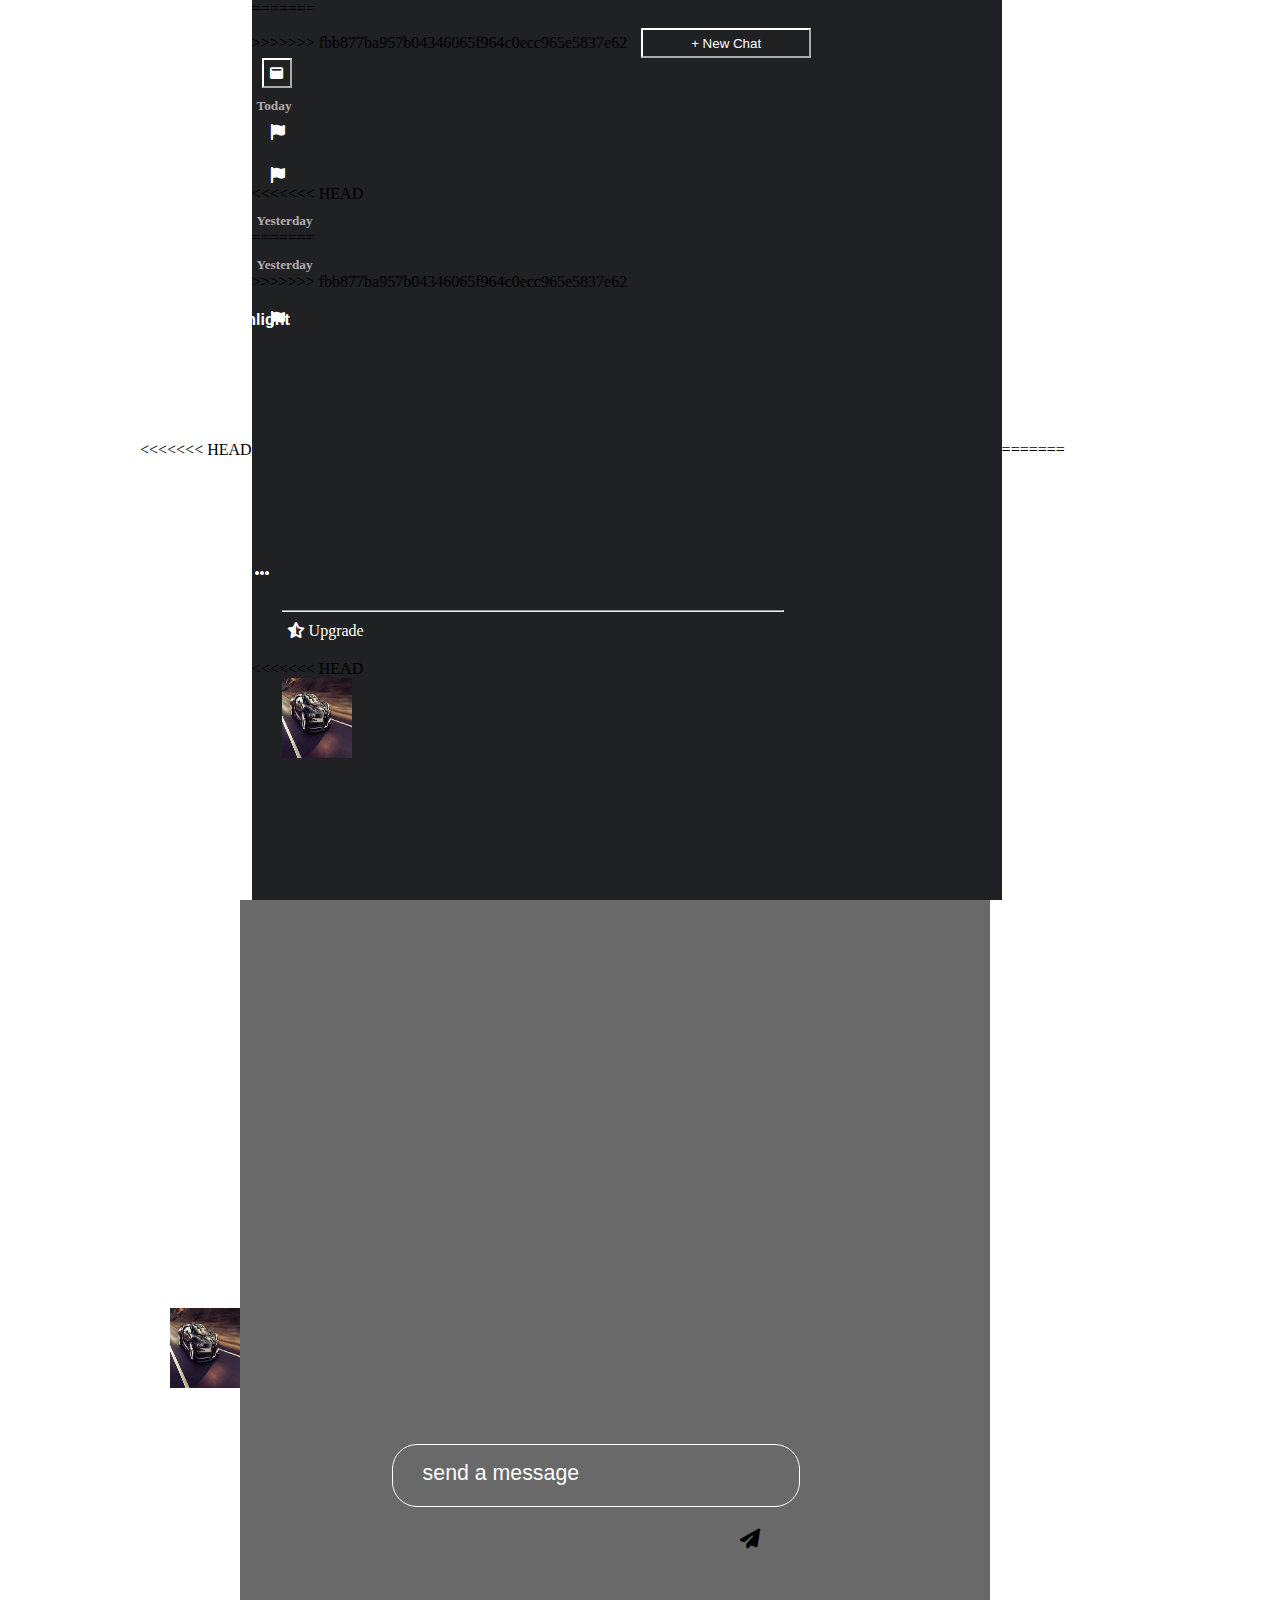
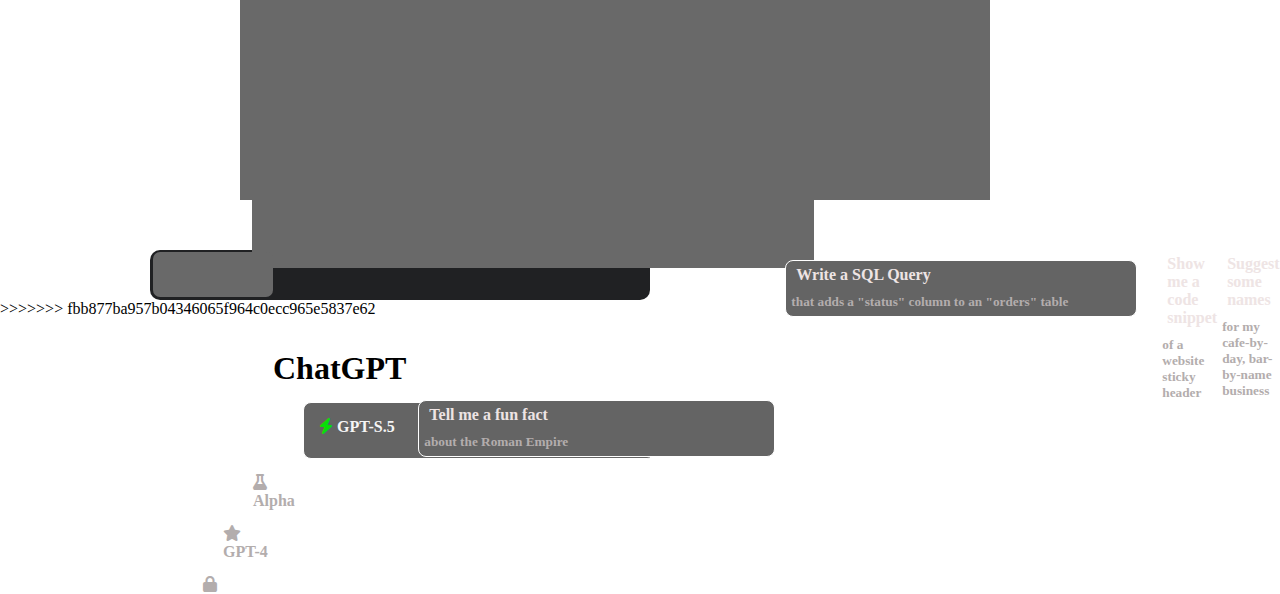
<file: index.html>
<!DOCTYPE html>
<html lang="en">
<head>
    <meta charset="UTF-8">
    <meta name="viewport" content="width=device-width, initial-scale=1.0">
    <title>Classwork</title>
    <link rel="stylesheet" href="fontawesome-free-6.5.1-web/css/all.min.css">
    <link rel="stylesheet" href="fontawesome-free-6.5.1-web/css/all.css">
    <link rel="stylesheet" href="style.css">
</head>
<body>
    <div class="main-container">
<<<<<<< HEAD
        <div class="box">
=======
    <div class="box">
>>>>>>> fbb877ba957b04346065f964c0ecc965e5837e62
         <button class="btn"> + New Chat</button>
        <button class="btn1"><i class="fa-solid fa-window-maximize fa" style="color: white;"></i></button>
        <h5>Today</h5>
        <div class="h"><i class="fa-solid fa-flag" style="color: white;"></i><p> New Chat</p></div>
        <div class="v"><i class="fa-solid fa-flag" style="color: white;"></i> <p2>Use Font Awesome</p2></div>
<<<<<<< HEAD
    <h5>Yesterday</h5>
=======
        <h5>Yesterday</h5>
>>>>>>> fbb877ba957b04346065f964c0ecc965e5837e62
        <div class="k"><i class="fa-solid fa-flag"></i><p3>SCAD Fashion Week Highlight</p3></div>
        <hr>
        <div class="E"><i class="fa-solid fa-star-half-stroke"></i> Upgrade</div>

<<<<<<< HEAD
        <div class="img"><img src="download (4).jpg" alt=""><p class="p1">Victor Okechukwu </p></div>
        <div class="icon"><i class="fa-solid fa-ellipsis"></i></div>
            </div>
        <div class="box1">
                <div class="box2">
                    <div class="box3">
                        <h4 class="h4"><i class="fa-solid fa-bolt" style="color: rgb(8, 224, 8);"></i> GPT-S.5</h5>
                    </div>      
                    <h4 class="text1"><i class="fa-solid fa-flask"></i>  Alpha</h4>
                    <h4 class="text2"><i class="fa-solid fa-star"></i> GPT-4</h4> 
                  <div class="ic"><i class="fa-solid fa-lock" style="color: rgb(179, 173, 173);"></i></div>

                </div>

                  <h1 class="h1">ChatGPT</h1>   
                  <div class="main">
                      <div class="box4">
                          <h4 class="pi">Tell me a fun fact</h4>
                          <h5 class="is">about the Roman Empire</h5></div>
                      <div class="box5">
                          <h4 class="pi">Write a SQL Query</h4>
                           <h5 class="is">that adds a "status" column to an "orders" table</h5></div>
                          </div> 

                          <div class="main1">
                            <div class="box6">
                                <h4 class="pi">Show me a code snippet</h4>
                                <h5 class="gi">of a website sticky header</h5>
                            </div>
                            <div class="box7">
                                <h4 class="pi">Suggest some names</h4>
                                <h5 class="gi">for my cafe-by-day, bar-by-name business</h5>
                            </div>
                        </div>
                        <form>
                            <input type="text" placeholder="send a message" > 
                            <button class="btn5" type="submit"><i class="fa-solid fa-paper-plane fa-xl"></i></button>
                        </form>                                                    
            
        </div>
    </div>
</body>
</html>
=======
    <div class="img"><img src="download (4).jpg" alt=""><p class="p1">Victor Okechukwu </p></div>
    <div class="icon"><i class="fa-solid fa-ellipsis"></i></div>
    <div class="box1">
    </div>
</div>

</div>
<div class="box2">
    <div class="box3">
        <div class="box4">
            <h4 class="h4"><i class="fa-solid fa-bolt" style="color: rgb(8, 224, 8);"></i> GPT-S.5</h5>
        </div>
      
      <h4 class="text1"><i class="fa-solid fa-flask"></i>  Alpha</h4>
      <h4 class="text2"><i class="fa-solid fa-star"></i> GPT-4</h4> 
    <div class="ic"><i class="fa-solid fa-lock" style="color: rgb(179, 173, 173);"></i></div>
    
    </div>
    <h1 class="h1">ChatGPT</h1>   
    <div class="main">
        <div class="box5">
            <h4 class="pi">Tell me a fun fact</h4>
            <h5 class="is">about the Roman Empire</h5></div>
        <div class="box7">
            <h4 class="pi">Write a SQL Query</h4>
             <h5 class="is">that adds a "status" column to an "orders" table</h5></div>
            </div> 

<div class="main1">
    <div class="box8">
        <h4 class="pi">Show me a code snippet</h4>
        <h5 class="gi">of a website sticky header</h5>
    </div>
    <div class="box9">
        <h4 class="pi">Suggest some names</h4>
        <h5 class="gi">for my cafe-by-day, bar-by-name business</h5>
    </div>
</div>
<form>
    <input type="text" placeholder="send a message" > 
    <button class="btn5" type="submit"><i class="fa-solid fa-paper-plane fa-xl"></i></button>
</form>
</div>
</div>
</body>
</html>
>>>>>>> fbb877ba957b04346065f964c0ecc965e5837e62
</file>
<file: style.css>
*{
    margin: 0;
    padding: 0;
}

.box{
    background-color: #202123;
    width: 35%;
    height: 100vh;
}
img{
    width: 70px;
    height: 80px;
    align-items: center;
    margin-left: 30px;
   /* float: left; */
}
h5{
    padding-top: 10px;
    padding-left: 5px;
    color: rgb(179, 173, 173);
}
.h{padding-left: 19px;
    padding-top: 10px;

}
p{
    position: absolute;
    top: 75px;
    left: 60px;
    color: white;
    font-weight: 600;
    font-family: Arial, Helvetica, sans-serif;
}
.v{
    padding-left:19px;
    padding-top: 25px;

}
p2{
    position: absolute;
    /* top: ; */
    left: 40px;
    color: white;
    font-weight: 600;
    font-family: Arial, Helvetica, sans-serif;
    padding-left:19px;
}
p3{
    position: absolute;
    /* top: ; */
    left: 54px;
    color: white;
    font-weight: 600;
    font-family: Arial, Helvetica, sans-serif;
    padding-left: 5px;
}

.k{
    
    padding-left:19px;
    padding-top: 20px;

}
.btn{
    background-color: #202123;
    border-color: white;
    margin-top: 10px;
    margin-left: 10px;
    color: white;
  width: 170px;
  height: 30px;
}
.btn1{
    margin-left: 10px;
    height: 30px;
    width: 30px;
    background-color: #202123;
    border-color: white;
}
hr{
    margin-top: 281px;
    margin-left: 30px;
    margin-right: 30px;
}
.k{
    color: white;
}
.E{
     padding-top: 10px;
    padding-bottom: 20px;
    color: white;
    margin-left: 35px;
} 
.p1{
    position: absolute;
    left: 100px;
    top: 565px;
    color: white;
}
.icon{
 position: absolute;
 left: 255px;
 top: 565px;
 color: white;
}
.main-container{
    display: flex;
    justify-self: center;
    align-items: center;
    width: 1000px;

}
.box1{
    width: 65%;
    height: 100vh;
    background-color: #696969;
}
.box2{
    width: 500px;
    height: 50px;
    border-radius: 10px;
    background-color: #202123;
    margin-left: 150px;
    margin-top: 50px;
    display: flex;
}
.box3{
    background-color: #696969;
    width: 120px;
    height: 45px;
    margin-left: 3px;
    margin-top: 2px;
    border-radius: 7px;
}
.h4{
    margin-top: 15px;
    margin-left: 15px;
    color: whitesmoke;
}
.text1{
    margin-top: 15px;
    margin-left: 100px;
    color: rgb(179, 173, 173)
}
.text2{
    margin-top: 15px;
    margin-left: 70px;
    color:  rgb(179, 173, 173);
}
.ic{
    margin-top: 15px;
    margin-left: 50px;
}
.h1{
    text-align: center;
    margin-top: 100px;
}
.main{
    display: flex;
}
.box4{
    width: 350px;
    height: 55px;
    background-color: #646464;
    border-color:white;
    margin-left: 150px;
    margin-top: 150px;
    border-radius: 8px;
    border-style: solid;
    border-width: 1px;
}

.pi{ padding-left: 10px;
    padding-top: 5px;
    color: rgb(238, 228, 228);
}
.box5{
    width: 350px;
    height: 55px;
    background-color: #646464;
    border-color:white;
    margin-left: 12px;
    margin-top: 150px;
    border-radius: 8px;
    border-style: solid;
    border-width: 1px;
}
.main1{
    display: flex;
}
.box6{
    
    width: 350px;
    height: 55px;
    background-color: #646464;
    border-color:white;
    margin-left: 150px;
    margin-top: 10px;
    border-radius: 8px;
    border-style: solid;
    border-width: 1px;
}
.box7{
    width: 350px;
    height: 55px;
    background-color: #646464;
    border-color:white;
    margin-left: 10px;
    margin-top: 10px;
    border-radius: 8px;
    border-style: solid;
    border-width: 1px;
}
::placeholder{
    font-size: 1.6em;
    color: #fdfcfc;
    padding-left: 10px;
 }
 form{
    background: transparent;
    width: 70%;
    border-radius: 25px;
    position: relative;
    margin-left: 140px;
    margin-top: 15px;
 }
 input{
    width: 88%;
    height: 5vh;
    border-radius: 25px;
    border: solid;
    padding: 8px 40px 8px 20px;
    background: transparent;
    border-color: white;
    border-width: 1.5px;
 }
 
 .btn5{
    border-radius: 50%;
    width: 50px;
    height: 100%;
    position: absolute;
    top: 15;
    right: 60px;
    border: none;
    background: transparent;
     }
    
    @media  (min-width:501px) {
        .main-container{
            flex-wrap: wrap;
            width: 100%;
            }
            
.box{
    background-color: #202123;
    width: 35%;
    height: 100vh;
}
img{
    width: 70px;
    height: 80px;
    align-items: center;
    margin-left: 30px;
   /* float: left; */
}
h5{
    padding-top: 10px;
    padding-left: 5px;
    color: rgb(179, 173, 173);
}
.h{padding-left: 19px;
    padding-top: 10px;

}
p{
    position: absolute;
    top: 75px;
    left: 60px;
    color: white;
    font-weight: 600;
    font-family: Arial, Helvetica, sans-serif;
}
.v{
    padding-left:19px;
    padding-top: 25px;

}
p2{
    position: absolute;
    /* top: ; */
    left: 40px;
    color: white;
    font-weight: 600;
    font-family: Arial, Helvetica, sans-serif;
    padding-left:19px;
}
p3{
    position: absolute;
    /* top: ; */
    left: 54px;
    color: white;
    font-weight: 600;
    font-family: Arial, Helvetica, sans-serif;
    padding-left: 5px;
}

.k{
    
    padding-left:19px;
    padding-top: 20px;

}
.btn{
    background-color: #202123;
    border-color: white;
    margin-top: 10px;
    margin-left: 10px;
    color: white;
  width: 170px;
  height: 30px;
}
.btn1{
    margin-left: 10px;
    height: 30px;
    width: 30px;
    background-color: #202123;
    border-color: white;
}
hr{
    margin-top: 281px;
    margin-left: 30px;
    margin-right: 30px;
}
.k{
    color: white;
}
.E{
     padding-top: 10px;
    padding-bottom: 20px;
    color: white;
    margin-left: 35px;
} 
.p1{
    position: absolute;
    left: 100px;
    top: 565px;
    color: white;
}
.icon{
 position: absolute;
 left: 255px;
 top: 565px;
 color: white;
}
.main-container{
    display: flex;
    width: 1000px;

}
.box1{
    width: 90%;
    height: 100vh;
    background-color: #696969;
}
.box2{
    width: 500px;
    height: 50px;
    border-radius: 10px;
    background-color: #202123;
    margin-left: 150px;
    margin-top: 50px;
    display: flex;
}
.box3{
    background-color: #696969;
    width: 120px;
    height: 45px;
    margin-left: 3px;
    margin-top: 2px;
    border-radius: 7px;
}
.h4{
    margin-top: 15px;
    margin-left: 15px;
    color: whitesmoke;
}
.text1{
    margin-top: 15px;
    margin-left: 100px;
    color: rgb(179, 173, 173)
}
.text2{
    margin-top: 15px;
    margin-left: 70px;
    color:  rgb(179, 173, 173);
}
.ic{
    margin-top: 15px;
    margin-left: 50px;
}
.h1{
    text-align: center;
    margin-top: 100px;
}
.main{
    display: flex;
}
.box4{
    width: 350px;
    height: 55px;
    background-color: #646464;
    border-color:white;
    margin-left: 150px;
    margin-top: 150px;
    border-radius: 8px;
    border-style: solid;
    border-width: 1px;
}

.pi{ padding-left: 10px;
    padding-top: 5px;
    color: rgb(238, 228, 228);
}
.box5{
    width: 350px;
    height: 55px;
    background-color: #646464;
    border-color:white;
    margin-left: 12px;
    margin-top: 150px;
    border-radius: 8px;
    border-style: solid;
    border-width: 1px;
}
.main1{
    display: flex;
}
.box6{
    
    width: 350px;
    height: 55px;
    background-color: #646464;
    border-color:white;
    margin-left: 150px;
    margin-top: 10px;
    border-radius: 8px;
    border-style: solid;
    border-width: 1px;
}
.box7{
    width: 350px;
    height: 55px;
    background-color: #646464;
    border-color:white;
    margin-left: 10px;
    margin-top: 10px;
    border-radius: 8px;
    border-style: solid;
    border-width: 1px;
}
::placeholder{
    font-size: 1.6em;
    color: #fdfcfc;
    padding-left: 10px;
 }
 form{
    background: transparent;
    width: 70%;
    border-radius: 25px;
    position: relative;
    margin-left: 140px;
    margin-top: 15px;
 }
 input{
    width: 88%;
    height: 5vh;
    border-radius: 25px;
    border: solid;
    padding: 8px 40px 8px 20px;
    background: transparent;
    border-color: white;
    border-width: 1.5px;
 }
 
 .btn5{
    border-radius: 50%;
    width: 50px;
    height: 100%;
    position: absolute;
    top: 15;
    right: 60px;
    border: none;
    background: transparent;
 }
        }


    @media  (max-width:500px) {
    .main-container{
        flex-wrap: wrap;
    }

        hr{
            margin-top: 170px;
        }
        .p1{
            position: absolute;
            top: 458px;
            margin-left: 15px;
        }
        .ic{
          
        }
        .box2{
             position: absolute;
             left: 280px;
             right: 100px; 
        }
    } 
    .box{
        background-color: #202123;
        width: 75%;
        height: 100vh;
    }
    img{
        width: 70px;
        height: 80px;
        align-items: center;
        margin-left: 30px;
       /* float: left; */
    }
    h5{
        padding-top: 10px;
        padding-left: 5px;
        color: rgb(179, 173, 173);
    }
    .h{padding-left: 19px;
        padding-top: 10px;
    
    }
    p{
        position: absolute;
        top: 75px;
        left: 60px;
        color: white;
        font-weight: 600;
        font-family: Arial, Helvetica, sans-serif;
    }
    .v{
        padding-left:19px;
        padding-top: 25px;
    
    }
    p2{
        position: absolute;
        /* top: ; */
        left: 40px;
        color: white;
        font-weight: 600;
        font-family: Arial, Helvetica, sans-serif;
        padding-left:19px;
    }
    p3{
        position: absolute;
        /* top: ; */
        left: 54px;
        color: white;
        font-weight: 600;
        font-family: Arial, Helvetica, sans-serif;
        padding-left: 5px;
    }
    
    .k{
        
        padding-left:19px;
        padding-top: 20px;
    
    }
    .btn{
        background-color: #202123;
        border-color: white;
        margin-top: 10px;
        margin-left: 10px;
        color: white;
      width: 170px;
      height: 30px;
    }
    .btn1{
        margin-left: 10px;
        height: 30px;
        width: 30px;
        background-color: #202123;
        border-color: white;
    }
    hr{
        margin-top: 281px;
        margin-left: 30px;
        margin-right: 30px;
    }
    .k{
        color: white;
    }
    .E{
         padding-top: 10px;
        padding-bottom: 20px;
        color: white;
        margin-left: 35px;
    } 
    .p1{
        position: absolute;
        left: 100px;
        top: 565px;
        color: white;
    }
    .icon{
     position: absolute;
     left: 255px;
     top: 565px;
     color: white;
    }
    .main-container{
        flex-wrap: wrap;
        width: 1000px;
    
    }
    .box1{
        width: 75%;
        height: 100vh;
        background-color: #696969;
    }
    .box2{
        width: 500px;
        height: 50px;
        border-radius: 10px;
        background-color: #202123;
        margin-left: 150px;
        margin-top: 50px;
        display: flex;
    }
    .box3{
        background-color: #696969;
        width: 120px;
        height: 45px;
        margin-left: 3px;
        margin-top: 2px;
        border-radius: 7px;
    }
    .h4{
        margin-top: 15px;
        margin-left: 15px;
        color: whitesmoke;
    }
    .text1{
        margin-top: 15px;
        margin-left: 100px;
        color: rgb(179, 173, 173)
    }
    .text2{
        margin-top: 15px;
        margin-left: 70px;
        color:  rgb(179, 173, 173);
    }
    .ic{
        margin-top: 15px;
        margin-left: 50px;
    }
    .h1{
        text-align: center;
        margin-top: 100px;
    }
    .main{
        display: flex;
        margin-right: 20px;
    }
    .box4{
        width: 350px;
        height: 55px;
        background-color: #646464;
        border-color:white;
        margin-left: 150px;
        margin-top: 150px;
        border-radius: 8px;
        border-style: solid;
        border-width: 1px;
    }
    
    .pi{ padding-left: 10px;
        padding-top: 5px;
        color: rgb(238, 228, 228);
    }
    .box5{
        width: 355px;
        height: 55px;
        background-color: #646464;
        border-color:white;
        margin-left: 12px;
        margin-top: 150px;
        border-radius: 8px;
        border-style: solid;
        border-width: 1px;
    }
    .main1{
        display: flex;
        margin-right: 20px;
    }
    .box6{
        
        width: 350px;
        height: 55px;
        background-color: #646464;
        border-color:white;
        margin-left: 150px;
        margin-top: 10px;
        border-radius: 8px;
        border-style: solid;
        border-width: 1px;
    }
    .box7{
        width: 350px;
        height: 55px;
        background-color: #646464;
        border-color:white;
        margin-left: 10px;
        margin-top: 10px;
        border-radius: 8px;
        border-style: solid;
        border-width: 1px;
    }
    ::placeholder{
        font-size: 1.6em;
        color: #fdfcfc;
        padding-left: 10px;
     }
     form{
        background: transparent;
        width: 70%;
        border-radius: 25px;
        position: relative;
        margin-left: 140px;
        margin-top: 15px;
     }
     input{
        width: 88%;
        height: 5vh;
        border-radius: 25px;
        border: solid;
        padding: 8px 40px 8px 20px;
        background: transparent;
        border-color: white;
        border-width: 1.5px;
     }
     
     .btn5{
        border-radius: 50%;
        width: 50px;
        height: 100%;
        position: absolute;
        top: 15;
        right: 10px;
        border: none;
        background: transparent;
         }
</file>
